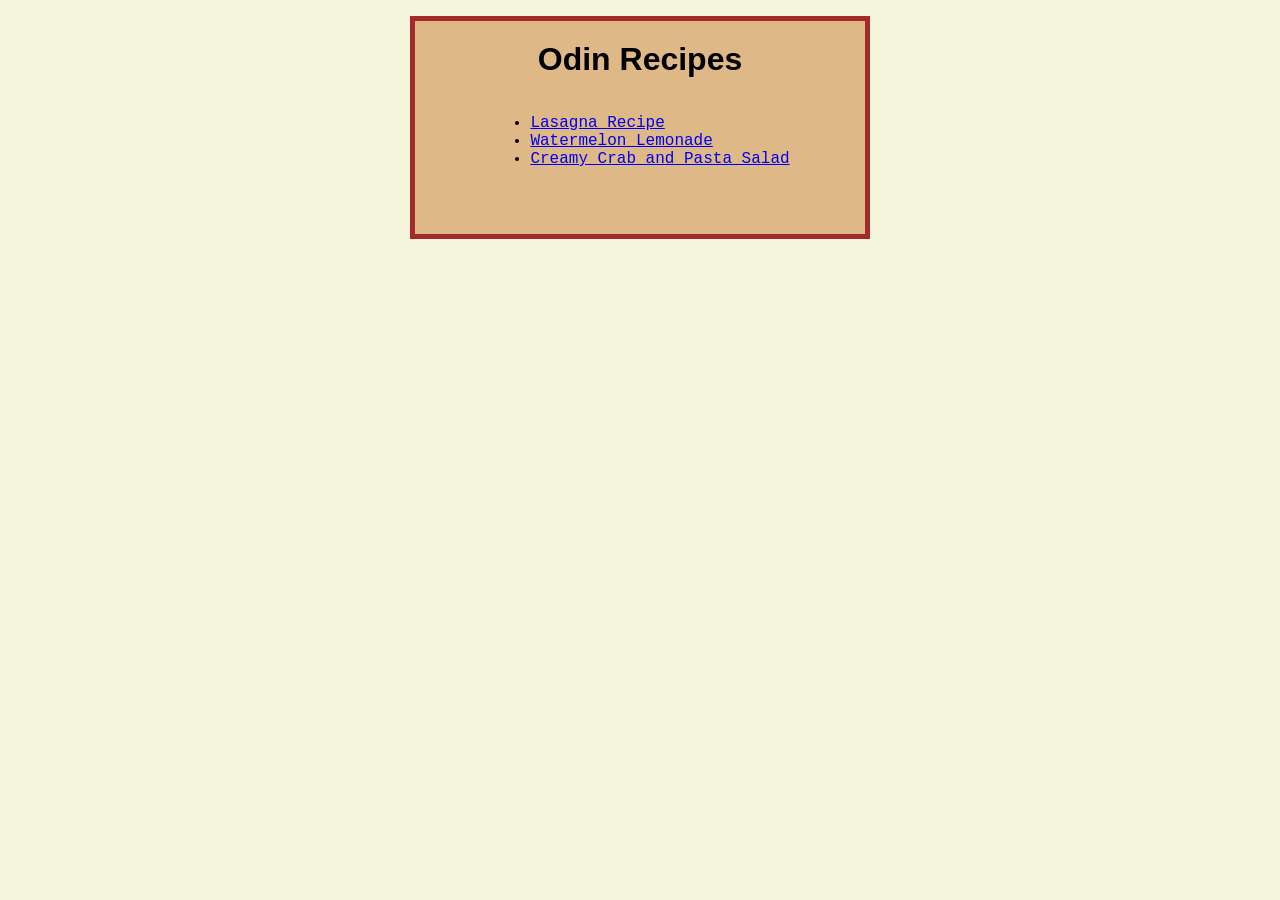
<file: index.html>
<!DOCTYPE html>
<html lang="en">
<head>
    <meta charset="UTF-8">
    <meta name="viewport" content="width=device-width, initial-scale=1.0">
    <title>Recipe List</title>
    <link rel="stylesheet" href="style.css">
</head>
<body>
    <div class="board">
        <h1 class="title">Odin Recipes</h1>

        <ul class="recipeList">
            <li><a href="recipes/lasagna/lasagna.html">Lasagna Recipe</a></li>
            <li><a href="recipes/watermelon-lemonade/watermelon-lemonade.html">Watermelon Lemonade</a></li>
            <li><a href="recipes/crab-pasta-salad/crab-pasta-salad.html">Creamy Crab and Pasta Salad</a></li>
        </ul>
    </div>
    
</body>
</html>
</file>
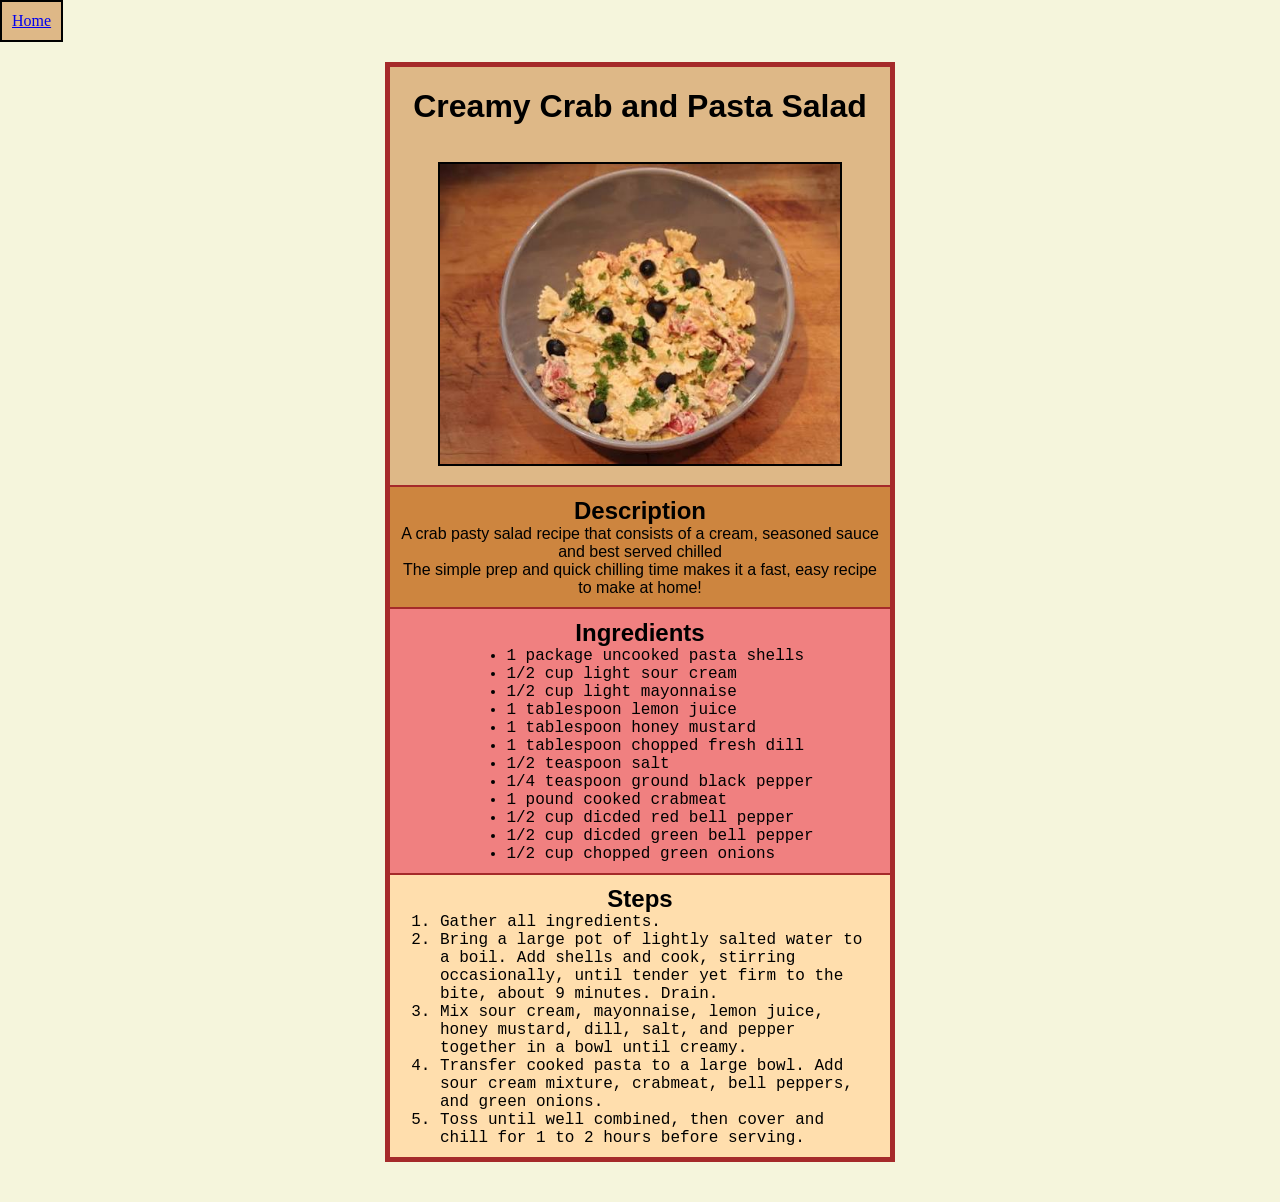
<file: recipes/crab-pasta-salad/crab-pasta-salad.html>
<!DOCTYPE html>
<html lang="en">
<head>
    <meta charset="UTF-8">
    <meta name="viewport" content="width=device-width, initial-scale=1.0">
    <title>Crab Pasta Salad</title>
    <link rel="stylesheet" href="crab_style.css">
</head>
<body>
    <a href="../../index.html" class="homeButton">Home</a>
    <div class="board">
        <h1 title="title">Creamy Crab and Pasta Salad</h1>

        <img src="crab-pasta-salad.jpeg" alt="A yummy bowl of creamy crab salad on a wooden table" height=300 width=400>
        
        <div class="desc">
            <h2>Description</h2>

            <p>A crab pasty salad recipe that consists of a cream, seasoned sauce and best served chilled</p>
            <p>The simple prep and quick chilling time makes it a fast, easy recipe to make at home!</p>
        </div>
        
        <div class="ingredients">
            <h2>Ingredients</h2>

            <ul class="recipeList">
                <li>1 package uncooked pasta shells</li>
                <li>1/2 cup light sour cream</li>
                <li>1/2 cup light mayonnaise</li>
                <li>1 tablespoon lemon juice</li>
                <li>1 tablespoon honey mustard</li>
                <li>1 tablespoon chopped fresh dill</li>
                <li>1/2 teaspoon salt</li>
                <li>1/4 teaspoon ground black pepper</li>
                <li>1 pound cooked crabmeat</li>
                <li>1/2 cup dicded red bell pepper</li>
                <li>1/2 cup dicded green bell pepper</li>
                <li>1/2 cup chopped green onions</li>
            </ul>
        </div>

        <div class="steps">
            <h2>Steps</h2>

            <ol class="stepList">
                <li>Gather all ingredients.</li>
                <li>Bring a large pot of lightly salted water to a boil. Add shells and cook, stirring occasionally, until tender yet firm to the bite, about 9 minutes. Drain.</li>
                <li>Mix sour cream, mayonnaise, lemon juice, honey mustard, dill, salt, and pepper together in a bowl until creamy.</li>
                <li>Transfer cooked pasta to a large bowl. Add sour cream mixture, crabmeat, bell peppers, and green onions.</li>
                <li>Toss until well combined, then cover and chill for 1 to 2 hours before serving.</li>
            </ol>
        </div>
    </div>
</body>
</html>
</file>
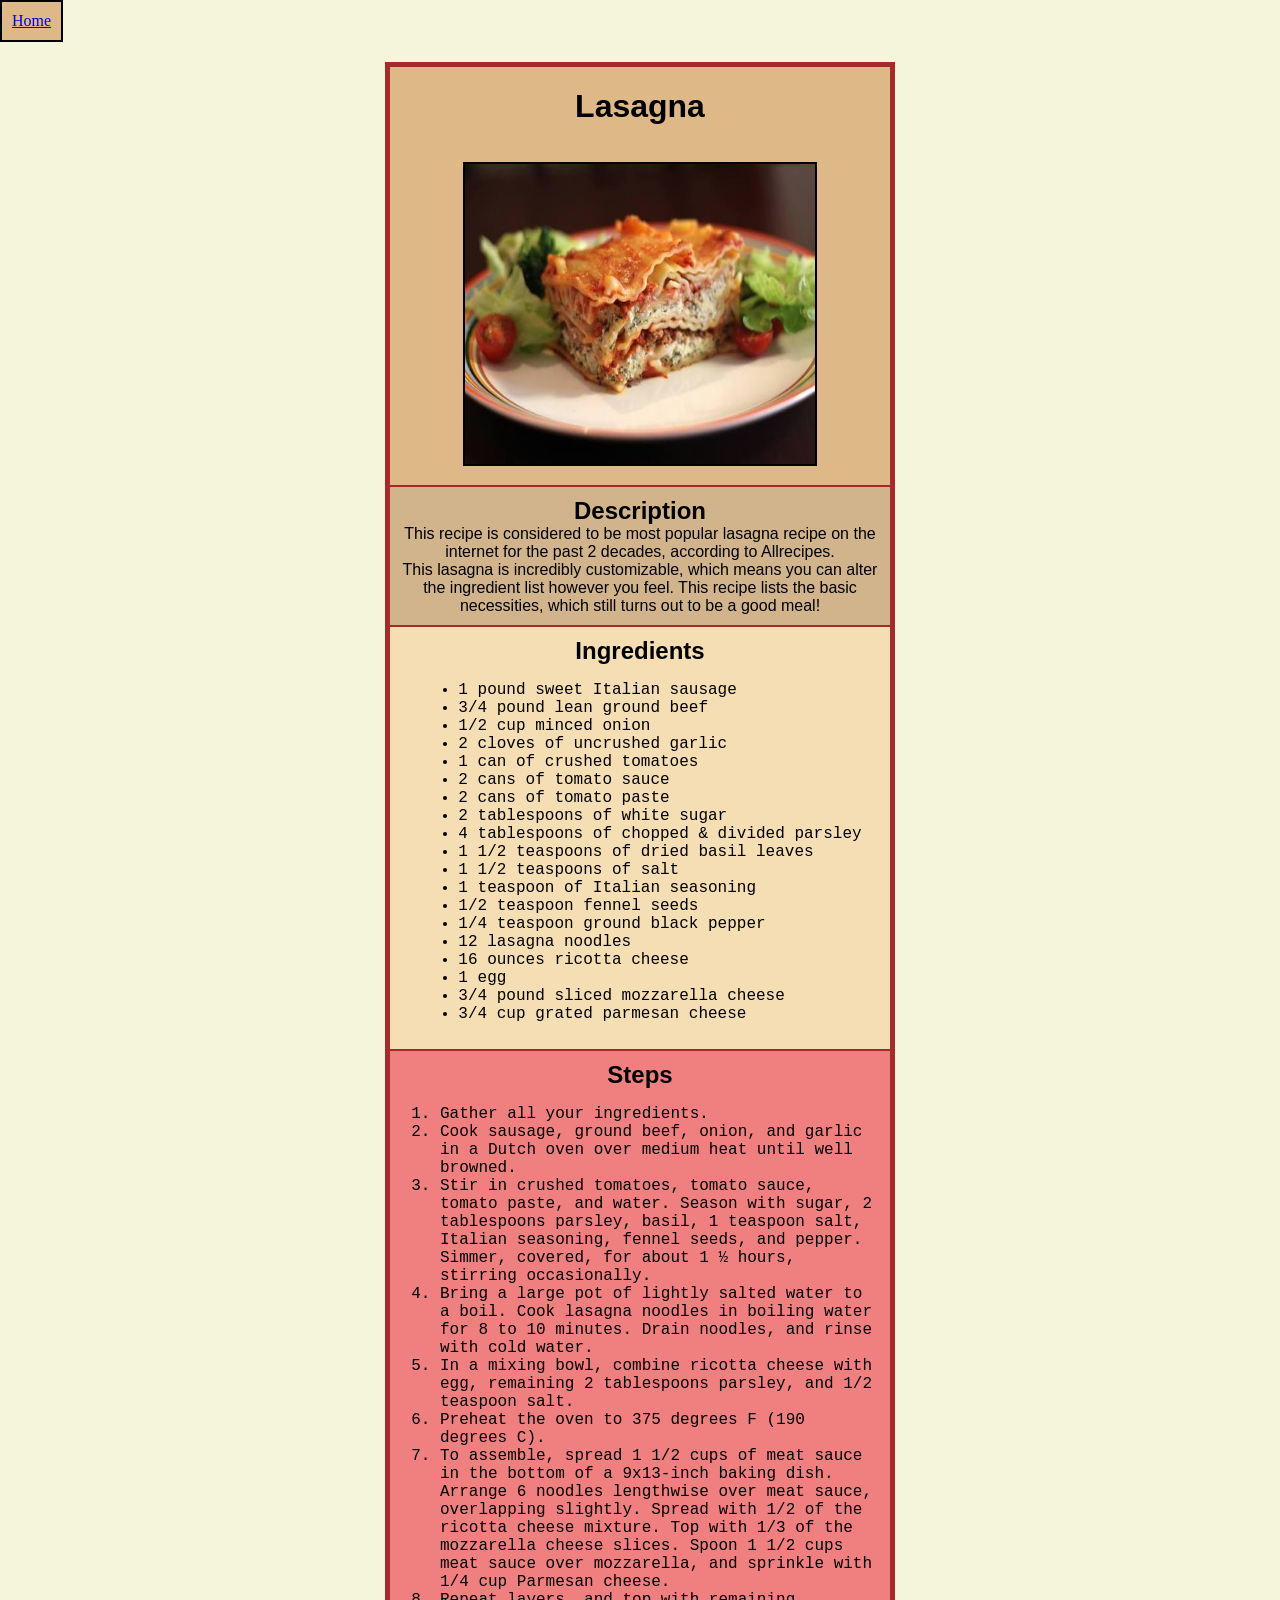
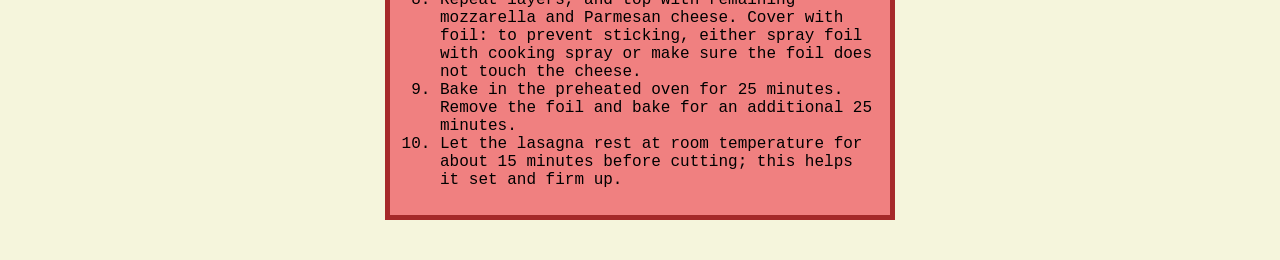
<file: recipes/lasagna/lasagna.html>
<!DOCTYPE html>
<html lang="en">
<head>
    <meta charset="UTF-8">
    <meta name="viewport" content="width=device-width, initial-scale=1.0">
    <title>Lasagna</title>
    <link rel="stylesheet" href="lasagna_style.css">
</head>
<body>
    <a href="../../index.html" class="homeButton">Home</a>
    <div class="board">
        <h1 title="title">Lasagna</h1>

        <img alt="Yummy lasagna on a plate ready to be eaten" src="lasagna.jpeg" height=300 width=350>
        <div class="desc">
            <h2>Description</h2>

            <p>This recipe is considered to be most popular lasagna recipe on the internet for the past 2 decades, according to Allrecipes.</p>
            <p>This lasagna is incredibly customizable, which means you can alter the ingredient list however you feel. This recipe lists the basic necessities, which still turns out to be a good meal!</p>
        </div>

        <div class="ingredients">
            <h2>Ingredients</h2>

            <ul title="recipeList">
                <li>1 pound sweet Italian sausage</li>
                <li>3/4 pound lean ground beef</li>
                <li>1/2 cup minced onion</li>
                <li>2 cloves of uncrushed garlic</li>
                <li>1 can of crushed tomatoes</li>
                <li>2 cans of tomato sauce</li>
                <li>2 cans of tomato paste</li>
                <li>2 tablespoons of white sugar</li>
                <li>4 tablespoons of chopped & divided parsley</li>
                <li>1 1/2 teaspoons of dried basil leaves</li>
                <li>1 1/2 teaspoons of salt</li>
                <li>1 teaspoon of Italian seasoning</li>
                <li>1/2 teaspoon fennel seeds</li>
                <li>1/4 teaspoon ground black pepper</li>
                <li>12 lasagna noodles</li>
                <li>16 ounces ricotta cheese</li>
                <li>1 egg</li>
                <li>3/4 pound sliced mozzarella cheese</li>
                <li>3/4 cup grated parmesan cheese</li>
            </ul>
        </div>

        <div class="steps">
            <h2>Steps</h2>

            <ol title="stepList">
                <li>Gather all your ingredients.</li>
                <li>Cook sausage, ground beef, onion, and garlic in a Dutch oven over medium heat until well browned.</li>
                <li>Stir in crushed tomatoes, tomato sauce, tomato paste, and water. Season with sugar, 2 tablespoons parsley, basil, 1 teaspoon salt, Italian seasoning, fennel seeds, and pepper. Simmer, covered, for about 1 ½ hours, stirring occasionally.</li>
                <li>Bring a large pot of lightly salted water to a boil. Cook lasagna noodles in boiling water for 8 to 10 minutes. Drain noodles, and rinse with cold water.</li>
                <li>In a mixing bowl, combine ricotta cheese with egg, remaining 2 tablespoons parsley, and 1/2 teaspoon salt.</li>
                <li>Preheat the oven to 375 degrees F (190 degrees C).</li>
                <li>To assemble, spread 1 1/2 cups of meat sauce in the bottom of a 9x13-inch baking dish. Arrange 6 noodles lengthwise over meat sauce, overlapping slightly. Spread with 1/2 of the ricotta cheese mixture. Top with 1/3 of the mozzarella cheese slices. Spoon 1 1/2 cups meat sauce over mozzarella, and sprinkle with 1/4 cup Parmesan cheese.</li>
                <li>Repeat layers, and top with remaining mozzarella and Parmesan cheese. Cover with foil: to prevent sticking, either spray foil with cooking spray or make sure the foil does not touch the cheese.</li>
                <li>Bake in the preheated oven for 25 minutes. Remove the foil and bake for an additional 25 minutes.</li>
                <li>Let the lasagna rest at room temperature for about 15 minutes before cutting; this helps it set and firm up.</li>
            </ol>
        </div>
    </div>
</body>
</html>
</file>
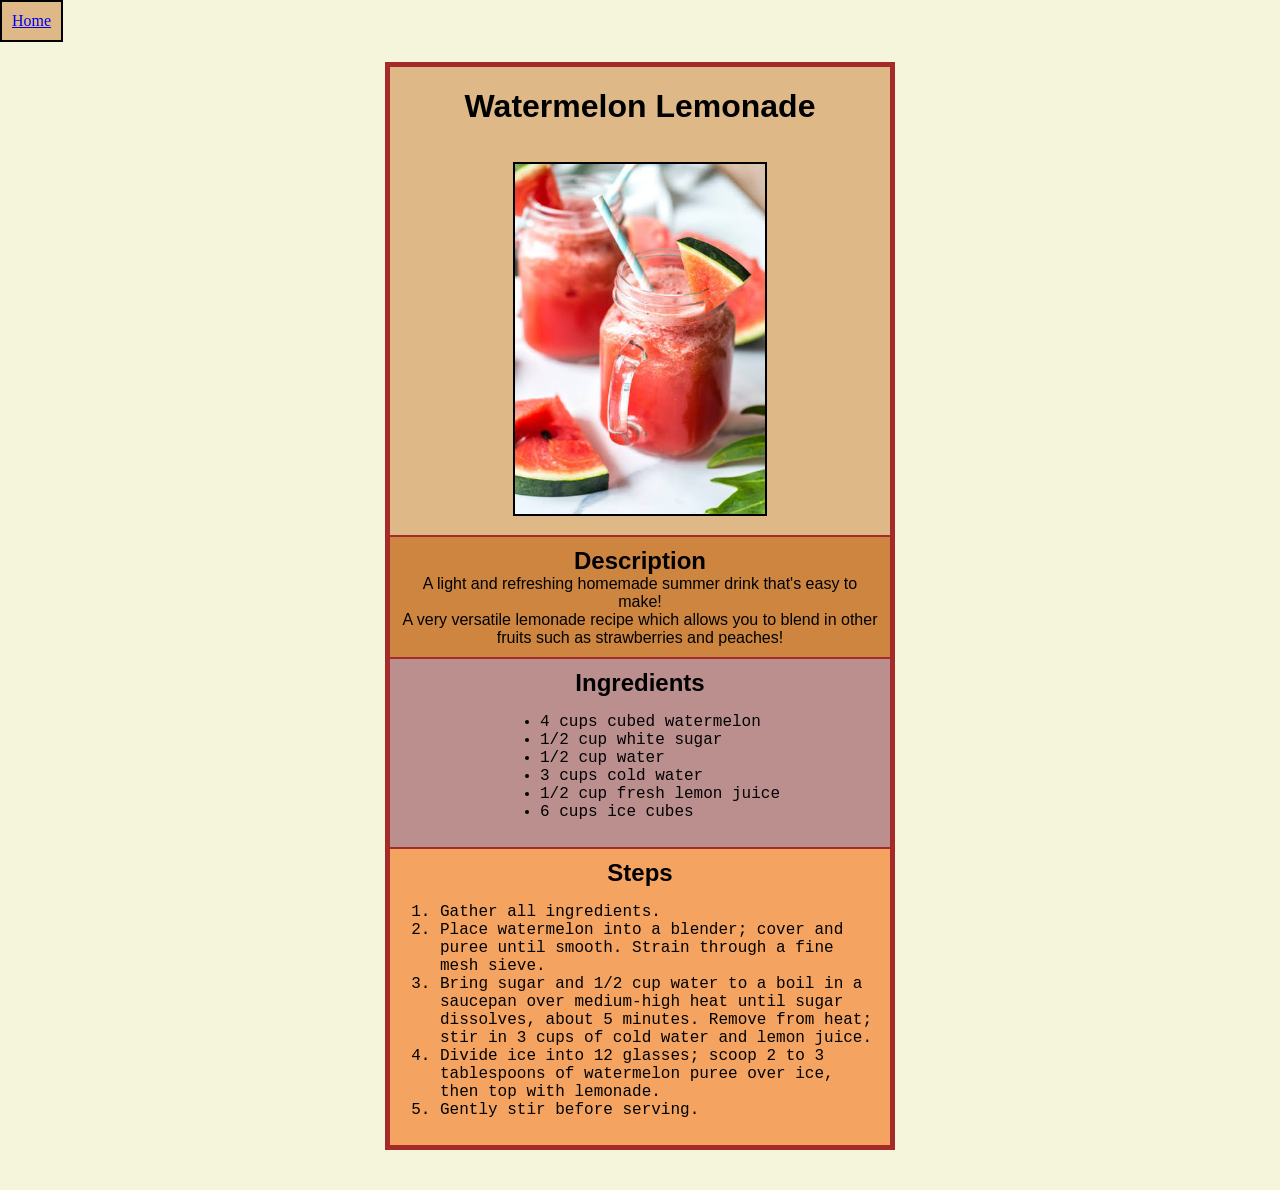
<file: recipes/watermelon-lemonade/watermelon-lemonade.html>
<!DOCTYPE html>
<html lang="en">
<head>
    <meta charset="UTF-8">
    <meta name="viewport" content="width=device-width, initial-scale=1.0">
    <title>Watermelon Lemonade</title>
    <link rel="stylesheet" href="watermelon_style.css">
</head>
<body>
    <a href="../../index.html" class="homeButton">Home</a>

    <div class="board">
        <h1 class="title">Watermelon Lemonade</h1>

        <img src="watermelon-lemonade.jpeg" alt="A delicious glass of watermelon lemonade with a straw and a slice of watermelon placed along the lid of the cup" height=350 width="250">
        
        <div class="desc">
            <h2>Description</h2>

            <p>A light and refreshing homemade summer drink that's easy to make!</p>
            <p>A very versatile lemonade recipe which allows you to blend in other fruits such as strawberries and peaches!</p>
        
        </div>
        
        <div class="ingredients">
            <h2>Ingredients</h2>
            <ul title="recipeList">
                <li>4 cups cubed watermelon</li>
                <li>1/2 cup white sugar</li>
                <li>1/2 cup water</li>
                <li>3 cups cold water</li>
                <li>1/2 cup fresh lemon juice</li>
                <li>6 cups ice cubes</li>
            </ul>
        </div>

        <div class="steps">
            <h2>Steps</h2>
            <ol title="stepList">
                <li>Gather all ingredients.</li>
                <li>Place watermelon into a blender; cover and puree until smooth. Strain through a fine mesh sieve.</li>
                <li>Bring sugar and 1/2 cup water to a boil in a saucepan over medium-high heat until sugar dissolves, about 5 minutes. Remove from heat; stir in 3 cups of cold water and lemon juice.</li>
                <li>Divide ice into 12 glasses; scoop 2 to 3 tablespoons of watermelon puree over ice, then top with lemonade.</li>
                <li>Gently stir before serving.</li>
            </ol>
        </div>
    </div>
</body>
</html>
</file>
<file: style.css>
body {
    background: beige;
    margin: auto;
}

.board {
    border: 5px solid brown;
    background: burlywood;
    display: block;
    text-align: center;
    width: 450px;
    margin: 16px auto;
    box-sizing: content-box;
    padding-bottom: 50px;
}

.title {
    margin: 20px;
}

.recipeList {
    display: inline-block;
    text-align: left;
}

h1 {
    font-family: Verdana, sans-serif;
}

li {
    font-family: "Lucida Console", "Courier New", serif;
}
</file>
<file: recipes/crab-pasta-salad/crab_style.css>
body {
    background: beige;
    padding: 0;
    margin: 0;
}

p, h2 {
    margin: 0;
}

.board {
    border: 5px solid brown;
    background: burlywood;
    display: block;
    text-align: center;
    width: 500px;
    margin: 20px auto 40px auto;
    box-sizing: content-box;
    /* padding: 50px 0 50px 0; */
    margin-top: 20px;
}

.recipeList,
.stepList {
    display: inline-block;
    text-align: left;
    margin: auto;
}

.desc,
.ingredients,
.steps {
    padding: 10px;
    border-top: 2px solid brown;
}

.desc{
    background: peru;
    box-sizing: content-box;
}

.ingredients {
    background: lightcoral;
    box-sizing: content-box;
}

.steps {
    background: navajowhite;
    box-sizing: content-box;
}

.homeButton {
    padding: 10px;
    background: burlywood;
    border: 2px solid black;
    box-sizing: content-box;
    display: inline-block;
    text-align: center;
}

h1 {
    font-family: Verdana, sans-serif;
}

h2 {
    font-family: Tahoma, sans-serif;
}

li {
    font-family: "Lucida Console", "Courier New", serif;
}

p {
    font-family: Helvetica, sans-serif;
}

img {
    border: 2px solid black;
    margin: 15px;
}

ul,
ol {
    display: inline-block;
    text-align: left;
}
</file>
<file: recipes/lasagna/lasagna_style.css>
body {
    background: beige;
    padding: 0;
    margin: 0;
}

p, h2 {
    margin: 0;
}

.board {
    border: 5px solid brown;
    background: burlywood;
    display: block;
    text-align: center;
    width: 500px;
    margin: 20px auto 40px auto;
    box-sizing: content-box;
    /* padding: 50px 0 50px 0; */
    margin-top: 20px;
}

.recipeList,
.stepList {
    display: inline-block;
    text-align: left;
    margin: auto;
}

.desc,
.ingredients,
.steps {
    padding: 10px;
    border-top: 2px solid brown;
}

.desc{
    background: tan;
    box-sizing: content-box;
}

.ingredients {
    background: wheat;
    box-sizing: content-box;
}

.steps {
    background: lightcoral;
    box-sizing: content-box;
}

.homeButton {
    padding: 10px;
    background: burlywood;
    border: 2px solid black;
    box-sizing: content-box;
    display: inline-block;
    text-align: center;
}

h1 {
    font-family: Verdana, sans-serif;
}

h2 {
    font-family: Tahoma, sans-serif;
}

li {
    font-family: "Lucida Console", "Courier New", serif;
}

p {
    font-family: Helvetica, sans-serif;
}

img {
    border: 2px solid black;
    margin: 15px;
}

ul,
ol {
    display: inline-block;
    text-align: left;
}
</file>
<file: recipes/watermelon-lemonade/watermelon_style.css>
body {
    background: beige;
    padding: 0;
    margin: 0;
}

p, h2 {
    margin: 0;
}

.board {
    border: 5px solid brown;
    background: burlywood;
    display: block;
    text-align: center;
    width: 500px;
    margin: 20px auto 40px auto;
    box-sizing: content-box;
    /* padding: 50px 0 50px 0; */
    margin-top: 20px;
}

.recipeList,
.stepList {
    display: inline-block;
    text-align: left;
}

.desc,
.ingredients,
.steps {
    padding: 10px;
    border-top: 2px solid brown;
}

.desc{
    background: peru;
    box-sizing: content-box;
}

.ingredients {
    background: rosybrown;
    box-sizing: content-box;
}

.steps {
    background: sandybrown;
    box-sizing: content-box;
}

.homeButton {
    padding: 10px;
    background: burlywood;
    border: 2px solid black;
    box-sizing: content-box;
    display: inline-block;
    text-align: center;
}

h1 {
    font-family: Verdana, sans-serif;
}

h2 {
    font-family: Tahoma, sans-serif;
}

li {
    font-family: "Lucida Console", "Courier New", serif;
}

p {
    font-family: Helvetica, sans-serif;
}

img {
    border: 2px solid black;
    margin: 15px;
}

ul,
ol {
    display: inline-block;
    text-align: left;
}
</file>
